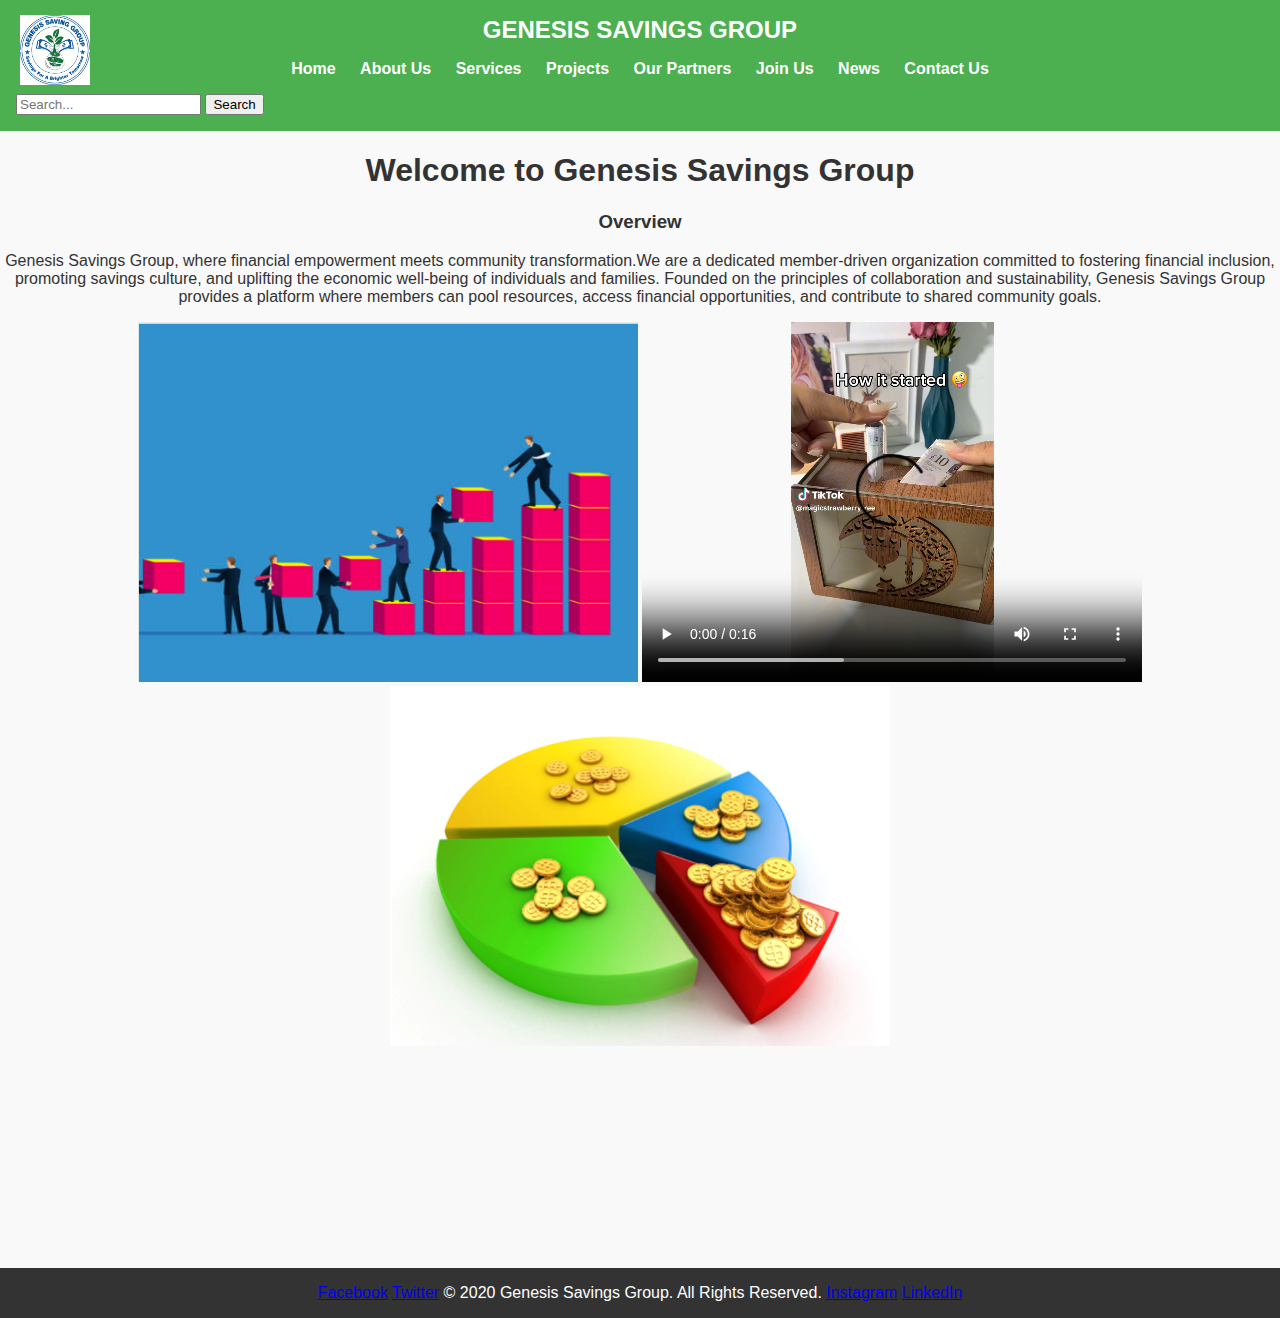
<file: index.html>
<!DOCTYPE html>
<html lang="en">
<head>
    <meta charset="UTF-8">
    <meta name="viewport" content="width=device-width, initial-scale=1.0">
    <title>Home</title>
    <link rel="stylesheet" href="styles.css">
    <style>
            body {
            font-family: Arial, sans-serif;
            margin: 0;
            padding: 0;
            text-align: center;
        }

        header {
            background-color: #4CAF50;
            color: white;
            padding: 1rem;
            position: relative;
        }

        header img {
            position: absolute;
            left: 20px;
            top: 15px;
        }

        header h2 {
            margin: 0;
        }

        nav {
            margin: 1rem 0;
        }

        nav a {
            color: white;
            text-decoration: none;
            margin: 0 10px;
            font-weight: bold;
        }

        nav a:hover {
            text-decoration: underline;
        }

        search-container {
            display: flex;
            justify-content: center;
            align-items: right;
            margin-top: 20px;
        }

        search-input {
            width: 300px;
            padding: 10px;
            border: 2px solid #4CAF50;
            border-radius: 4px 0 0 4px;
            font-size: 16px;
        }

        search-button {
            padding: 10px 20px;
            background-color: #4CAF50;
            color: white;
            border: none;
            border-radius: 0 4px 4px 0;
            font-size: 16px;
            cursor: pointer;
            transition: background-color 0.3s ease;
        }

        search-button:hover {
            background-color: #45a049;
        }

           content {
            display: none;
            padding: 2rem;
        }

        .content.active {
            display: block;
        }

        .nav-buttons button {
            padding: 10px 20px;
            margin: 5px;
            border: none;
            background-color: #4CAF50;
            color: white;
            cursor: pointer;
            border-radius: 5px;
            font-size: 16px;
        }

        .nav-buttons button:hover {
            background-color: #45a049;
        }

        footer {
            background-color: #333;
            color: white;
            padding: 1rem;
            margin-top: 20px;
        }
    </style>
</head>
<body>
    <header>
        <img src="Logo.jpg" alt="Genesis Savings Group " width="70" height="70">
        <Center><h2>GENESIS SAVINGS GROUP</h2>
        
        <nav>
            <a href="index.html">Home</a>
            <a href="index1.html">About Us</a>         
            <a href="index2.html">Services</a>
            <a href="index3.html">Projects</a>
            <a href="index4.html">Our Partners</a>
            <a href="index4.html">Join Us</a>
            <a href="index5.html">News</a>
            <a href="index6.html">Contact Us</a></Center>
        </nav>
       <div class="search-container">
            <input type="text" class="search-input" placeholder="Search...">
            <button class="search-button">Search</button>
        </div>
    </header>
    <main>
             <div id="home" class="content active">
            <h1>Welcome to Genesis Savings Group</h1>
            <h3>Overview</h3>
            <p>

Genesis Savings Group, where financial empowerment meets community transformation.We are a dedicated member-driven organization committed to fostering financial inclusion, promoting savings culture, and uplifting the economic well-being of individuals and families. Founded on the principles of collaboration and sustainability, Genesis Savings Group provides a platform where members can pool resources, access financial opportunities, and contribute to shared community goals.

                
            </p>
        
        <center><img src="media.png" width="500" height="360" ></centert>
<video width="500" height="360" controls> 
  <source src="clip.mp4" type="video/mp4">
</video>
<img src="share.PNG" width="500" height="360" >
    </main><br><br><br><br><br><br><br><br><br><br><br>
    <footer>
       <a href="https://facebook.com/Genesisprofile" target="_blank">Facebook</a>
    <a href="https://twitter.com/Genesisprofile" target="_blank">Twitter</a>
      &copy; 2020 Genesis Savings Group. All Rights Reserved.       
    <a href="https://instagram.com/Genesisprofile" target="_blank">Instagram</a>
    <a href="https://linkedin.com/in/Genesisprofile" target="_blank">LinkedIn</a>
    </footer>

    <script>
           function showPage(pageId) {
            const contents = document.querySelectorAll('.content');
            contents.forEach(content => content.classList.remove('active'));
            const selectedContent = document.getElementById(pageId);
            selectedContent.classList.add('active');
        }
    </script>
</body>
</html>
</file>
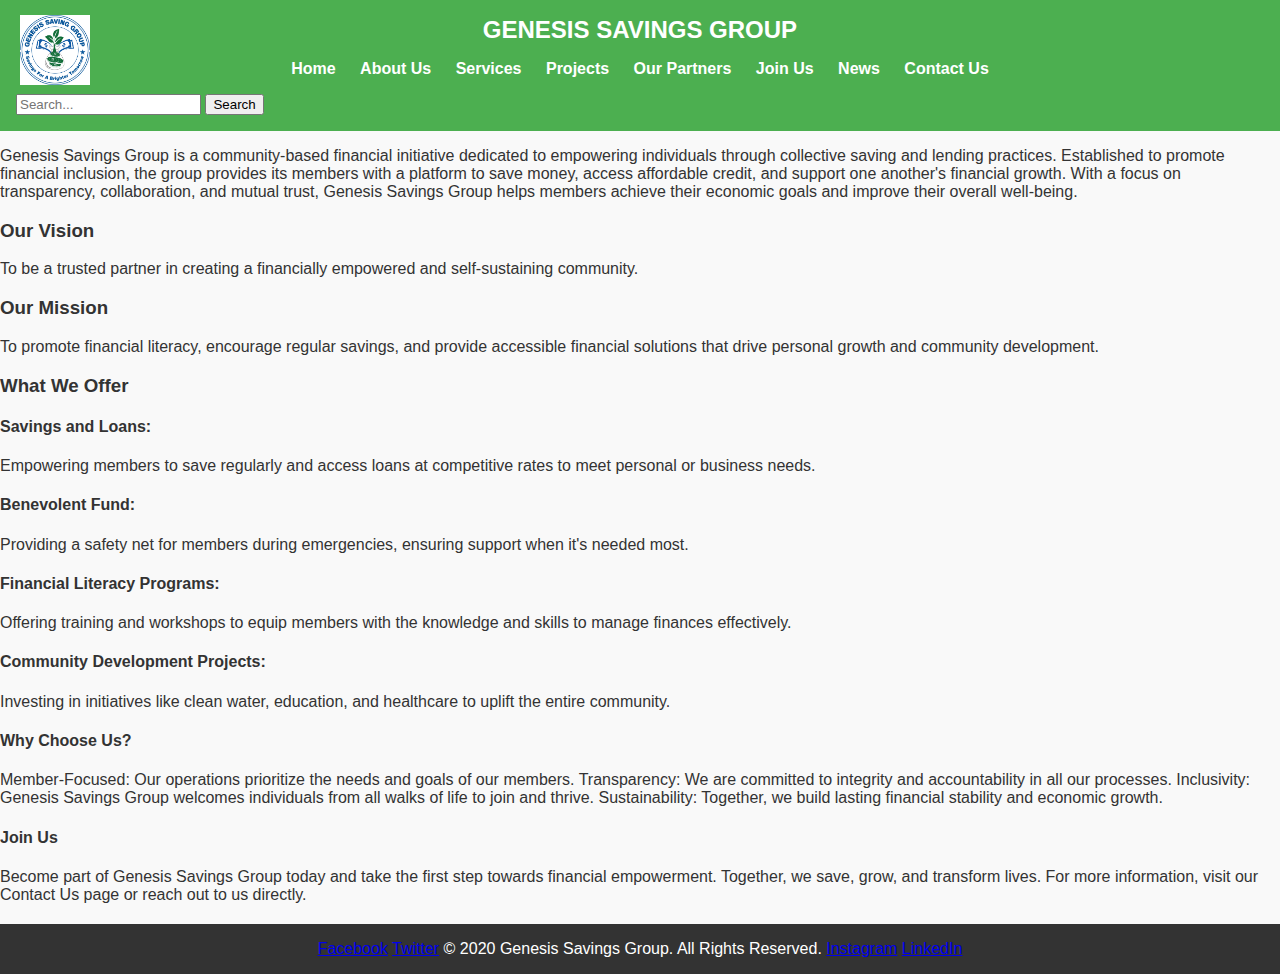
<file: index1.html>
<!DOCTYPE html>
<html lang="en">
<head>
    <meta charset="UTF-8">
    <meta name="viewport" content="width=device-width, initial-scale=1.0">
    <title>About Us</title>
    <link rel="stylesheet" href="styles.css">
    <style>
            body {
            font-family: Arial, sans-serif;
            margin: 0;
            padding: 0;
            text-align: left;
        }

        header {
            background-color: #4CAF50;
            color: white;
            padding: 1rem;
            position: relative;
        }

        header img {
            position: absolute;
            left: 20px;
            top: 15px;
        }

        header h2 {
            margin: 0;
        }

        nav {
            margin: 1rem 0;
        }

        nav a {
            color: white;
            text-decoration: none;
            margin: 0 10px;
            font-weight: bold;
        }

        nav a:hover {
            text-decoration: underline;
        }

        search-container {
            display: flex;
            justify-content: center;
            align-items: center;
            margin-top: 20px;
        }

        search-input {
            width: 300px;
            padding: 10px;
            border: 2px solid #4CAF50;
            border-radius: 4px 0 0 4px;
            font-size: 16px;
        }

        search-button {
            padding: 10px 20px;
            background-color: #4CAF50;
            color: white;
            border: none;
            border-radius: 0 4px 4px 0;
            font-size: 16px;
            cursor: pointer;
            transition: background-color 0.3s ease;
        }

        search-button:hover {
            background-color: #45a049;
        }

           content {
            display: none;
            padding: 2rem;
        }

        .content.active {
            display: block;
        }

        .nav-buttons button {
            padding: 10px 20px;
            margin: 5px;
            border: none;
            background-color: #4CAF50;
            color: white;
            cursor: pointer;
            border-radius: 5px;
            font-size: 16px;
        }

        .nav-buttons button:hover {
            background-color: #45a049;
        }

        footer {
            background-color: #333;
            color: white;
            padding: 1rem;
            margin-top: 20px;
        }
    </style>
</head>
<body>
    <header>
       <img src="Logo.jpg" alt="Genesis Savings Group " width="70" height="70">
        <Center><h2>GENESIS SAVINGS GROUP</h2>
        
        <nav>
            <a href="index.html">Home</a>
            <a href="index1.html">About Us</a>
            <a href="index2.html">Services</a>
            <a href="index3.html">Projects</a>
            <a href="index4.html">Our Partners</a>
            <a href="index5.html">Join Us</a>
            <a href="index6.html">News</a>
            <a href="index7.html">Contact Us</a></Center>
                       </nav>
       <div class="search-container">
            <input type="text" class="search-input" placeholder="Search...">
            <button class="search-button">Search</button>
        </div>
    </header>    <main>
                <p>
Genesis Savings Group is a community-based financial initiative dedicated to empowering individuals through collective saving and lending practices. Established to promote financial inclusion, the group provides its members with a platform to save money, access affordable credit, and support one another's financial growth. With a focus on transparency, collaboration, and mutual trust, Genesis Savings Group helps members achieve their economic goals and improve their overall well-being.
<h3>Our Vision</h3>
To be a trusted partner in creating a financially empowered and self-sustaining community.

<h3>Our Mission</h3>
To promote financial literacy, encourage regular savings, and provide accessible financial solutions that drive personal growth and community development.

<h3> What We Offer</h3>
<h4>Savings and Loans:</h4>
Empowering members to save regularly and access loans at competitive rates to meet personal or business needs.

<h4>Benevolent Fund:</h4>
Providing a safety net for members during emergencies, ensuring support when it's needed most.

<h4>Financial Literacy Programs:</h4>
Offering training and workshops to equip members with the knowledge and skills to manage finances effectively.

<h4>Community Development Projects:</h4>
Investing in initiatives like clean water, education, and healthcare to uplift the entire community.

<h4>Why Choose Us?</h4>
Member-Focused: Our operations prioritize the needs and goals of our members.
Transparency: We are committed to integrity and accountability in all our processes.
Inclusivity: Genesis Savings Group welcomes individuals from all walks of life to join and thrive.
Sustainability: Together, we build lasting financial stability and economic growth.
<h4>Join Us</h4>
Become part of Genesis Savings Group today and take the first step towards financial empowerment. Together, we save, grow, and transform lives.

For more information, visit our Contact Us page or reach out to us directly.</p>
    </main>
    <footer>     
    <a href="https://facebook.com/Genesisprofile" target="_blank">Facebook</a>
    <a href="https://twitter.com/Genesisprofile" target="_blank">Twitter</a>
      &copy; 2020 Genesis Savings Group. All Rights Reserved.       
    <a href="https://instagram.com/Genesisprofile" target="_blank">Instagram</a>
    <a href="https://linkedin.com/in/Genesisprofile" target="_blank">LinkedIn</a>

    </footer>
</body>
</html>
</file>
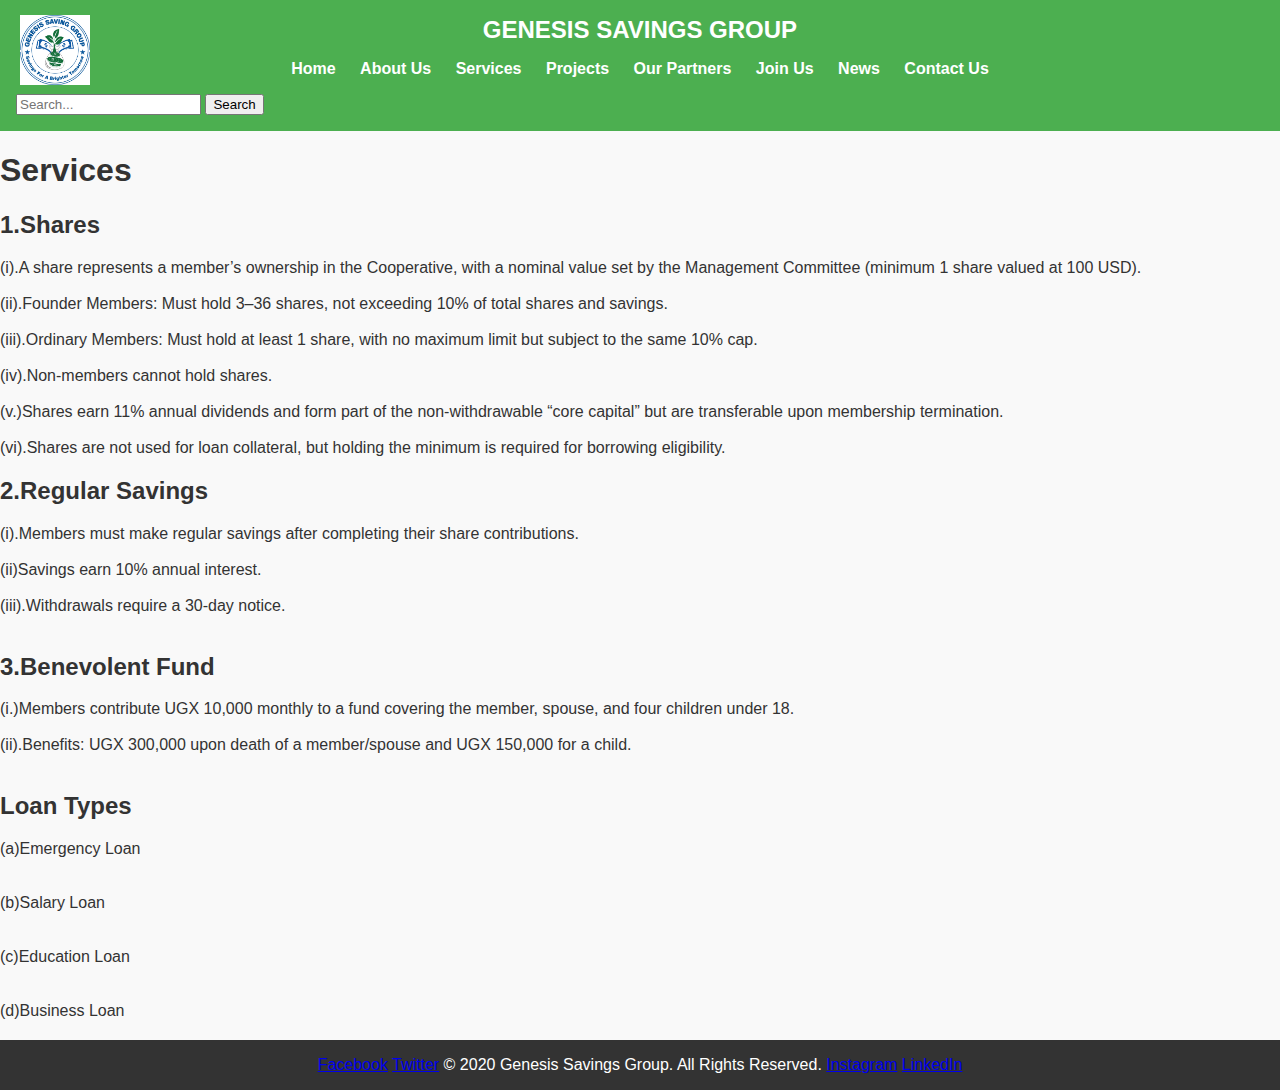
<file: index2.html>
<!DOCTYPE html>
<html lang="en">
<head>
    <meta charset="UTF-8">
    <meta name="viewport" content="width=device-width, initial-scale=1.0">
    <title>Services</title>
    <link rel="stylesheet" href="styles.css">
    <style>
            body {
            font-family: Arial, sans-serif;
            margin: 0;
            padding: 0;
            text-align: left;
        }

        header {
            background-color: #4CAF50;
            color: white;
            padding: 1rem;
            position: relative;
        }

        header img {
            position: absolute;
            left: 20px;
            top: 15px;
        }

        header h2 {
            margin: 0;
        }

        nav {
            margin: 1rem 0;
        }

        nav a {
            color: white;
            text-decoration: none;
            margin: 0 10px;
            font-weight: bold;
        }

        nav a:hover {
            text-decoration: underline;
        }

        search-container {
            display: flex;
            justify-content: center;
            align-items: center;
            margin-top: 20px;
        }

        search-input {
            width: 300px;
            padding: 10px;
            border: 2px solid #4CAF50;
            border-radius: 4px 0 0 4px;
            font-size: 16px;
        }

        search-button {
            padding: 10px 20px;
            background-color: #4CAF50;
            color: white;
            border: none;
            border-radius: 0 4px 4px 0;
            font-size: 16px;
            cursor: pointer;
            transition: background-color 0.3s ease;
        }

        search-button:hover {
            background-color: #45a049;
        }

           content {
            display: none;
            padding: 2rem;
        }

        .content.active {
            display: block;
        }

        .nav-buttons button {
            padding: 10px 20px;
            margin: 5px;
            border: none;
            background-color: #4CAF50;
            color: white;
            cursor: pointer;
            border-radius: 5px;
            font-size: 16px;
        }

        .nav-buttons button:hover {
            background-color: #45a049;
        }

        footer {
            background-color: #333;
            color: white;
            padding: 1rem;
            margin-top: 20px;
        }
    </style>
</head>
<body>
    <header>
       <img src="Logo.jpg" alt="Genesis Savings Group " width="70" height="70">
        <Center><h2>GENESIS SAVINGS GROUP</h2>
        
        <nav>
            <a href="index.html">Home</a>
            <a href="index1.html">About Us</a>
            <a href="index2.html">Services</a>
            <a href="index3.html">Projects</a>
            <a href="index4.html">Our Partners</a>
            <a href="index5.html">Join Us</a>
            <a href="index6.html">News</a>
            <a href="index7.html">Contact Us</a></Center>
        </nav>
       <div class="search-container">
            <input type="text" class="search-input" placeholder="Search...">
            <button class="search-button">Search</button>
        </div>
    </header>    <main>
        
        <p>
<h1>Services </h1>
<h2>1.Shares</h2>
(i).A share represents a member’s ownership in the Cooperative, with a nominal value set by the Management Committee (minimum 1 share valued at 100 USD).<br><br>
(ii).Founder Members: Must hold 3–36 shares, not exceeding 10% of total shares and savings.<br><br>
(iii).Ordinary Members: Must hold at least 1 share, with no maximum limit but subject to the same 10% cap.<br><br>
(iv).Non-members cannot hold shares.<br><br>
(v.)Shares earn 11% annual dividends and form part of the non-withdrawable “core capital” but are transferable upon membership termination.<br><br>
(vi).Shares are not used for loan collateral, but holding the minimum is required for borrowing eligibility.
<h2>2.Regular Savings</h2>
(i).Members must make regular savings after completing their share contributions.<br><br>
(ii)Savings earn 10% annual interest.<br><br>
(iii).Withdrawals require a 30-day notice.<br><br>
<h2>3.Benevolent Fund</h2>
(i.)Members contribute UGX 10,000 monthly to a fund covering the member, spouse, and four children under 18.<br><br>
(ii).Benefits: UGX 300,000 upon death of a member/spouse and UGX 150,000 for a child.<br><br>
<h2>Loan Types </h2>
(a)Emergency Loan<br><br><br>
(b)Salary Loan<br><br><br>
(c)Education Loan<br><br><br>
(d)Business Loan<br>

</p>
    </main>
    <footer>
      <a href="https://facebook.com/Genesisprofile" target="_blank">Facebook</a>
    <a href="https://twitter.com/Genesisprofile" target="_blank">Twitter</a>
      &copy; 2020 Genesis Savings Group. All Rights Reserved.       
    <a href="https://instagram.com/Genesisprofile" target="_blank">Instagram</a>
    <a href="https://linkedin.com/in/Genesisprofile" target="_blank">LinkedIn</a>  

    </footer>
</body>
</html>
</file>
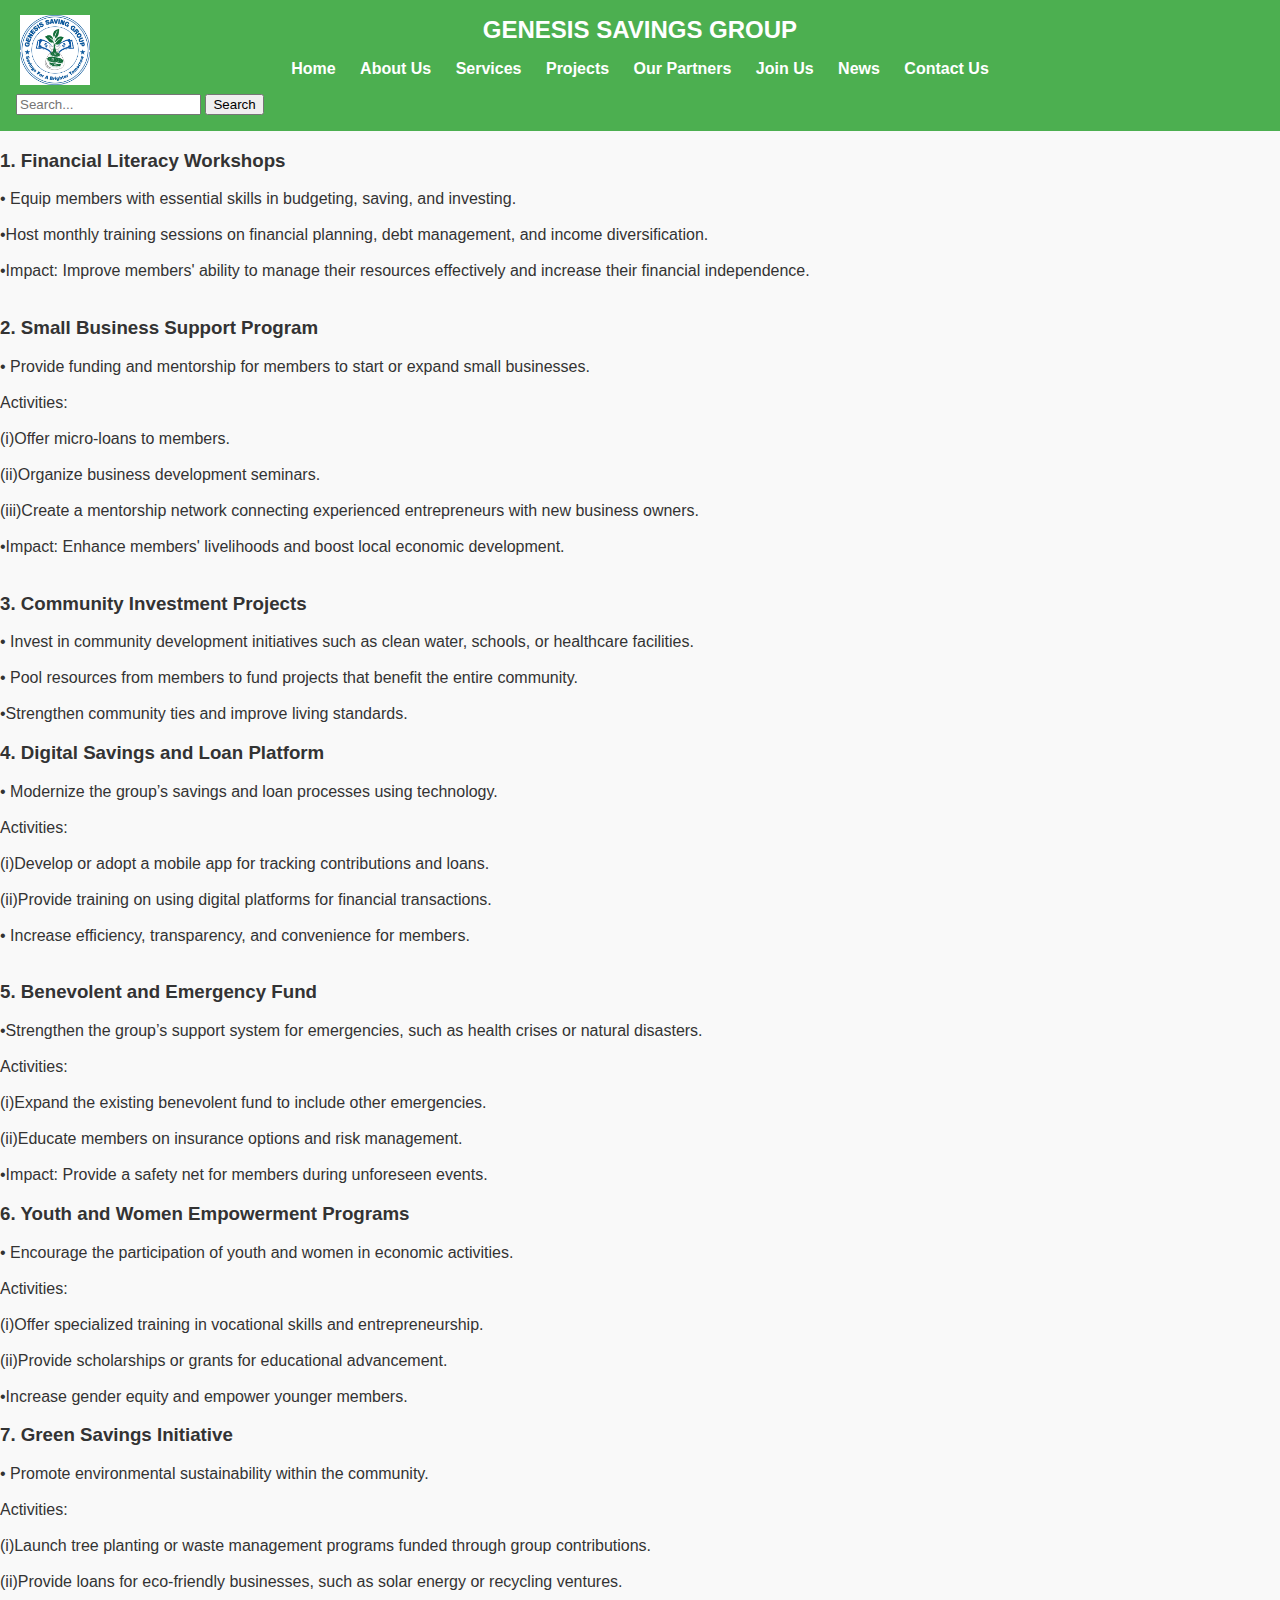
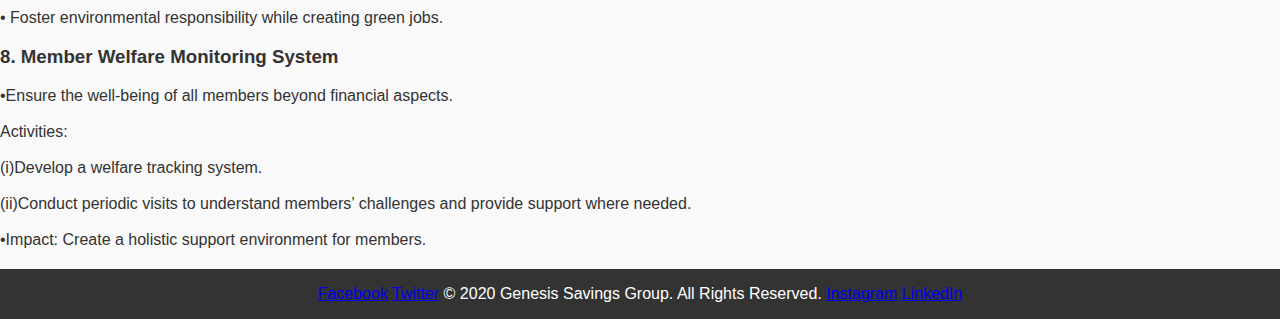
<file: index3.html>
<!DOCTYPE html>
<html lang="en">
<head>
    <meta charset="UTF-8">
    <meta name="viewport" content="width=device-width, initial-scale=1.0">
    <title>Projects</title>
    <link rel="stylesheet" href="styles.css">
    <style>
            body {
            font-family: Arial, sans-serif;
            margin: 0;
            padding: 0;
            text-align: left;
        }

        header {
            background-color: #4CAF50;
            color: white;
            padding: 1rem;
            position: relative;
        }

        header img {
            position: absolute;
            left: 20px;
            top: 15px;
        }

        header h2 {
            margin: 0;
        }

        nav {
            margin: 1rem 0;
        }

        nav a {
            color: white;
            text-decoration: none;
            margin: 0 10px;
            font-weight: bold;
        }

        nav a:hover {
            text-decoration: underline;
        }

        search-container {
            display: flex;
            justify-content: center;
            align-items: center;
            margin-top: 20px;
        }

        search-input {
            width: 300px;
            padding: 10px;
            border: 2px solid #4CAF50;
            border-radius: 4px 0 0 4px;
            font-size: 16px;
        }

        search-button {
            padding: 10px 20px;
            background-color: #4CAF50;
            color: white;
            border: none;
            border-radius: 0 4px 4px 0;
            font-size: 16px;
            cursor: pointer;
            transition: background-color 0.3s ease;
        }

        search-button:hover {
            background-color: #45a049;
        }

           content {
            display: none;
            padding: 2rem;
        }

        .content.active {
            display: block;
        }

        .nav-buttons button {
            padding: 10px 20px;
            margin: 5px;
            border: none;
            background-color: #4CAF50;
            color: white;
            cursor: pointer;
            border-radius: 5px;
            font-size: 16px;
        }

        .nav-buttons button:hover {
            background-color: #45a049;
        }

        footer {
            background-color: #333;
            color: white;
            padding: 1rem;
            margin-top: 20px;
        }
    </style>
</head>
<body>
    <header>
        <img src="Logo.jpg" alt="Genesis Savings Group " width="70" height="70">
        <Center><h2>GENESIS SAVINGS GROUP</h2>
        
        <nav>
            <a href="index.html">Home</a>
            <a href="index1.html">About Us</a>
            <a href="index2.html">Services</a>
            <a href="index3.html">Projects</a>
            <a href="index4.html">Our Partners</a>
            <a href="index5.html">Join Us</a>
            <a href="index6.html">News</a>
            <a href="index7.html">Contact Us</a></Center>
        </nav>
       <div class="search-container">
            <input type="text" class="search-input" placeholder="Search...">
            <button class="search-button">Search</button>
        </div>
    </header>    <main>
        
        <p>
<h3>1. Financial Literacy Workshops</h3>
• Equip members with essential skills in budgeting, saving, and investing.<br><br>
•Host monthly training sessions on financial planning, debt management, and income diversification.<br><br>
•Impact: Improve members' ability to manage their resources effectively and increase their financial independence.<br><br>
<h3>2. Small Business Support Program</h3>
• Provide funding and mentorship for members to start or expand small businesses.<br><br>
Activities:<br><br>
(i)Offer micro-loans to members.<br><br>
(ii)Organize business development seminars.<br><br>
(iii)Create a mentorship network connecting experienced entrepreneurs with new business owners.<br><br>
•Impact: Enhance members' livelihoods and boost local economic development.<br><br>
<h3>3. Community Investment Projects</h3>
• Invest in community development initiatives such as clean water, schools, or healthcare facilities.<br><br>
• Pool resources from members to fund projects that benefit the entire community.<br><br>
•Strengthen community ties and improve living standards.

<h3>4. Digital Savings and Loan Platform</h3>
• Modernize the group’s savings and loan processes using technology.<br><br>
Activities:<br><br>
(i)Develop or adopt a mobile app for tracking contributions and loans.<br><br>
(ii)Provide training on using digital platforms for financial transactions.<br><br>
• Increase efficiency, transparency, and convenience for members.<br><br>

<h3>5. Benevolent and Emergency Fund</h3>
•Strengthen the group’s support system for emergencies, such as health crises or natural disasters.<br><br>
Activities:<br><br>
(i)Expand the existing benevolent fund to include other emergencies.<br><br>
(ii)Educate members on insurance options and risk management.<br><br>
•Impact: Provide a safety net for members during unforeseen events.

<h3>6. Youth and Women Empowerment Programs</h3>
• Encourage the participation of youth and women in economic activities.<br><br>
Activities:<br><br>
(i)Offer specialized training in vocational skills and entrepreneurship.<br><br>
(ii)Provide scholarships or grants for educational advancement.<br><br>
•Increase gender equity and empower younger members.

<h3>7. Green Savings Initiative</h3>
• Promote environmental sustainability within the community.<br><br>
Activities:<br><br>
(i)Launch tree planting or waste management programs funded through group contributions.<br><br>
(ii)Provide loans for eco-friendly businesses, such as solar energy or recycling ventures.<br><br>
• Foster environmental responsibility while creating green jobs.

<h3>8. Member Welfare Monitoring System</h3>
•Ensure the well-being of all members beyond financial aspects.<br><br>
Activities:<br><br>
(i)Develop a welfare tracking system.<br><br>
(ii)Conduct periodic visits to understand members’ challenges and provide support where needed.<br><br>
•Impact: Create a holistic support environment for members.

</p>
    </main>
    <footer>
  <a href="https://facebook.com/Genesisprofile" target="_blank">Facebook</a>
    <a href="https://twitter.com/Genesisprofile" target="_blank">Twitter</a>
      &copy; 2020 Genesis Savings Group. All Rights Reserved.       
    <a href="https://instagram.com/Genesisprofile" target="_blank">Instagram</a>
    <a href="https://linkedin.com/in/Genesisprofile" target="_blank">LinkedIn</a>

    </footer>
</body>
</html>
</file>
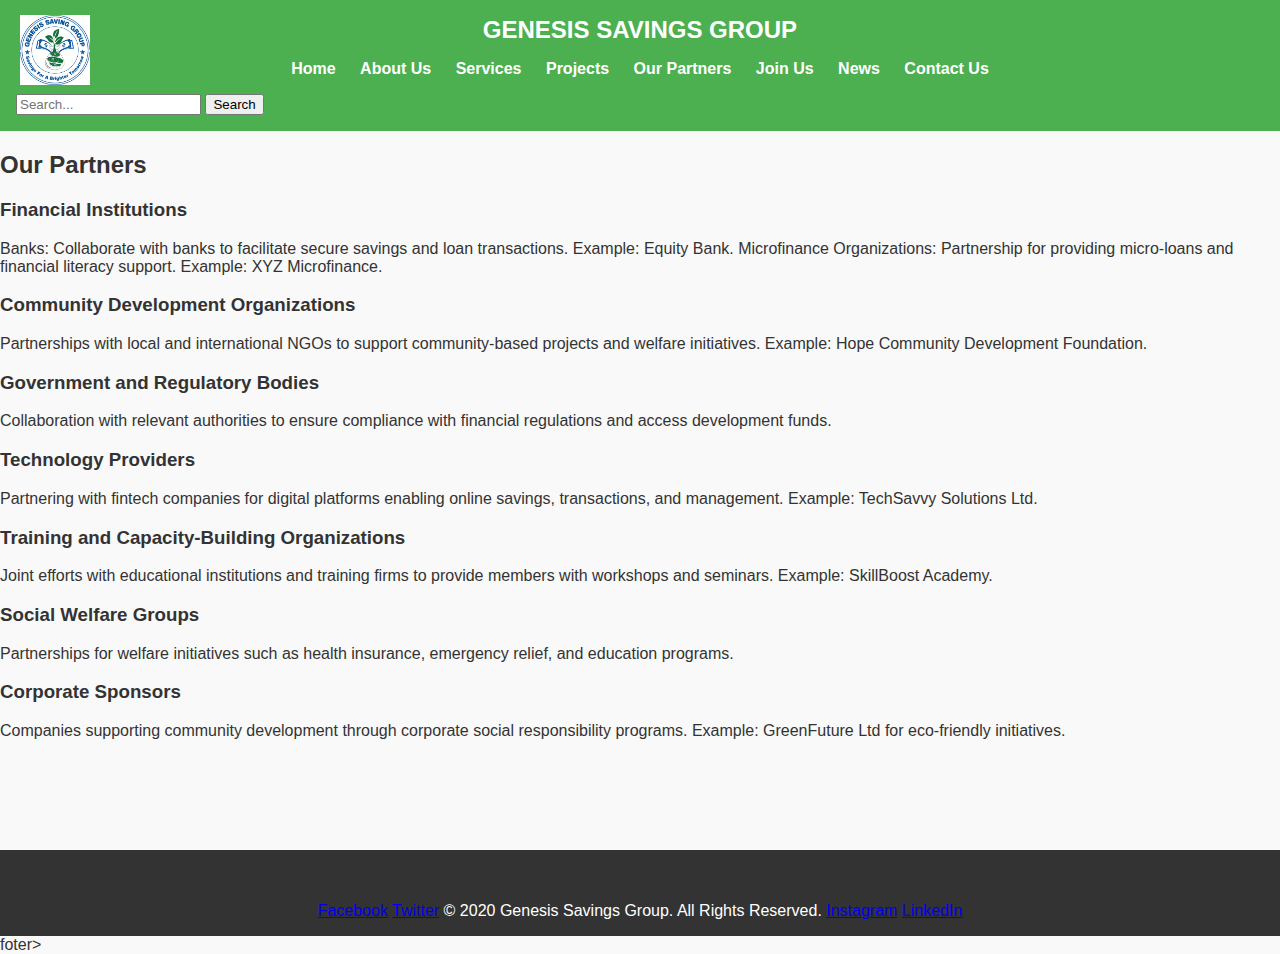
<file: index4.html>
<!DOCTYPE html>
<html lang="en">
<head>
    <meta charset="UTF-8">
    <meta name="viewport" content="width=device-width, initial-scale=1.0">
    <title>Our partners</title>
    <link rel="stylesheet" href="styles.css">
    <style>
            body {
            font-family: Arial, sans-serif;
            margin: 0;
            padding: 0;
            text-align: left;
        }

        header {
            background-color: #4CAF50;
            color: white;
            padding: 1rem;
            position: relative;
        }

        header img {
            position: absolute;
            left: 20px;
            top: 15px;
        }

        header h2 {
            margin: 0;
        }

        nav {
            margin: 1rem 0;
        }

        nav a {
            color: white;
            text-decoration: none;
            margin: 0 10px;
            font-weight: bold;
        }

        nav a:hover {
            text-decoration: underline;
        }

        search-container {
            display: flex;
            justify-content: center;
            align-items: center;
            margin-top: 20px;
        }

        search-input {
            width: 300px;
            padding: 10px;
            border: 2px solid #4CAF50;
            border-radius: 4px 0 0 4px;
            font-size: 16px;
        }

        search-button {
            padding: 10px 20px;
            background-color: #4CAF50;
            color: white;
            border: none;
            border-radius: 0 4px 4px 0;
            font-size: 16px;
            cursor: pointer;
            transition: background-color 0.3s ease;
        }

        search-button:hover {
            background-color: #45a049;
        }

           content {
            display: none;
            padding: 2rem;
        }

        .content.active {
            display: block;
        }

        .nav-buttons button {
            padding: 10px 20px;
            margin: 5px;
            border: none;
            background-color: #4CAF50;
            color: white;
            cursor: pointer;
            border-radius: 5px;
            font-size: 16px;
        }

        .nav-buttons button:hover {
            background-color: #45a049;
        }

        footer {
            background-color: #333;
            color: white;
            padding: 1rem;
            margin-top: 20px;
        }
    </style>
</head>
<body>
    <header>
        <img src="Logo.jpg" alt="Genesis Savings Group " width="70" height="70">
        <Center><h2>GENESIS SAVINGS GROUP</h2>
        
        <nav>
            <a href="index.html">Home</a>
            <a href="index1.html">About Us</a>
            <a href="index2.html">Services</a>
            <a href="index3.html">Projects</a>
            <a href="index4.html">Our Partners</a>
            <a href="index5.html">Join Us</a>
            <a href="index6.html">News</a>
            <a href="index7.html">Contact Us</a></Center>
        </nav>
       <div class="search-container">
            <input type="text" class="search-input" placeholder="Search...">
            <button class="search-button">Search</button>
        </div>
    </header>
    <main>

<h2>Our Partners</h2>
<h3>Financial Institutions</h3>

Banks: Collaborate with banks to facilitate secure savings and loan transactions. Example: Equity Bank.
Microfinance Organizations: Partnership for providing micro-loans and financial literacy support. Example: XYZ Microfinance.
<h3>Community Development Organizations</h3>

Partnerships with local and international NGOs to support community-based projects and welfare initiatives. Example: Hope Community Development Foundation.
<h3>Government and Regulatory Bodies</h3>

Collaboration with relevant authorities to ensure compliance with financial regulations and access development funds.
<h3>Technology Providers</h3>

Partnering with fintech companies for digital platforms enabling online savings, transactions, and management. Example: TechSavvy Solutions Ltd.
<h3>Training and Capacity-Building Organizations</h3>

Joint efforts with educational institutions and training firms to provide members with workshops and seminars. Example: SkillBoost Academy.
<h3>Social Welfare Groups</h3>

Partnerships for welfare initiatives such as health insurance, emergency relief, and education programs.
<h3>Corporate Sponsors</h3>

Companies supporting community development through corporate social responsibility programs. Example: GreenFuture Ltd for eco-friendly initiatives.<br><br><br><br><br><br>

</main>
    <footer><BR> <BR>
    <a href="https://facebook.com/Genesisprofile" target="_blank">Facebook</a>
    <a href="https://twitter.com/Genesisprofile" target="_blank">Twitter</a>
      &copy; 2020 Genesis Savings Group. All Rights Reserved.       
    <a href="https://instagram.com/Genesisprofile" target="_blank">Instagram</a>
    <a href="https://linkedin.com/in/Genesisprofile" target="_blank">LinkedIn</a>
    </footer>foter>

</body>
</html>
</file>
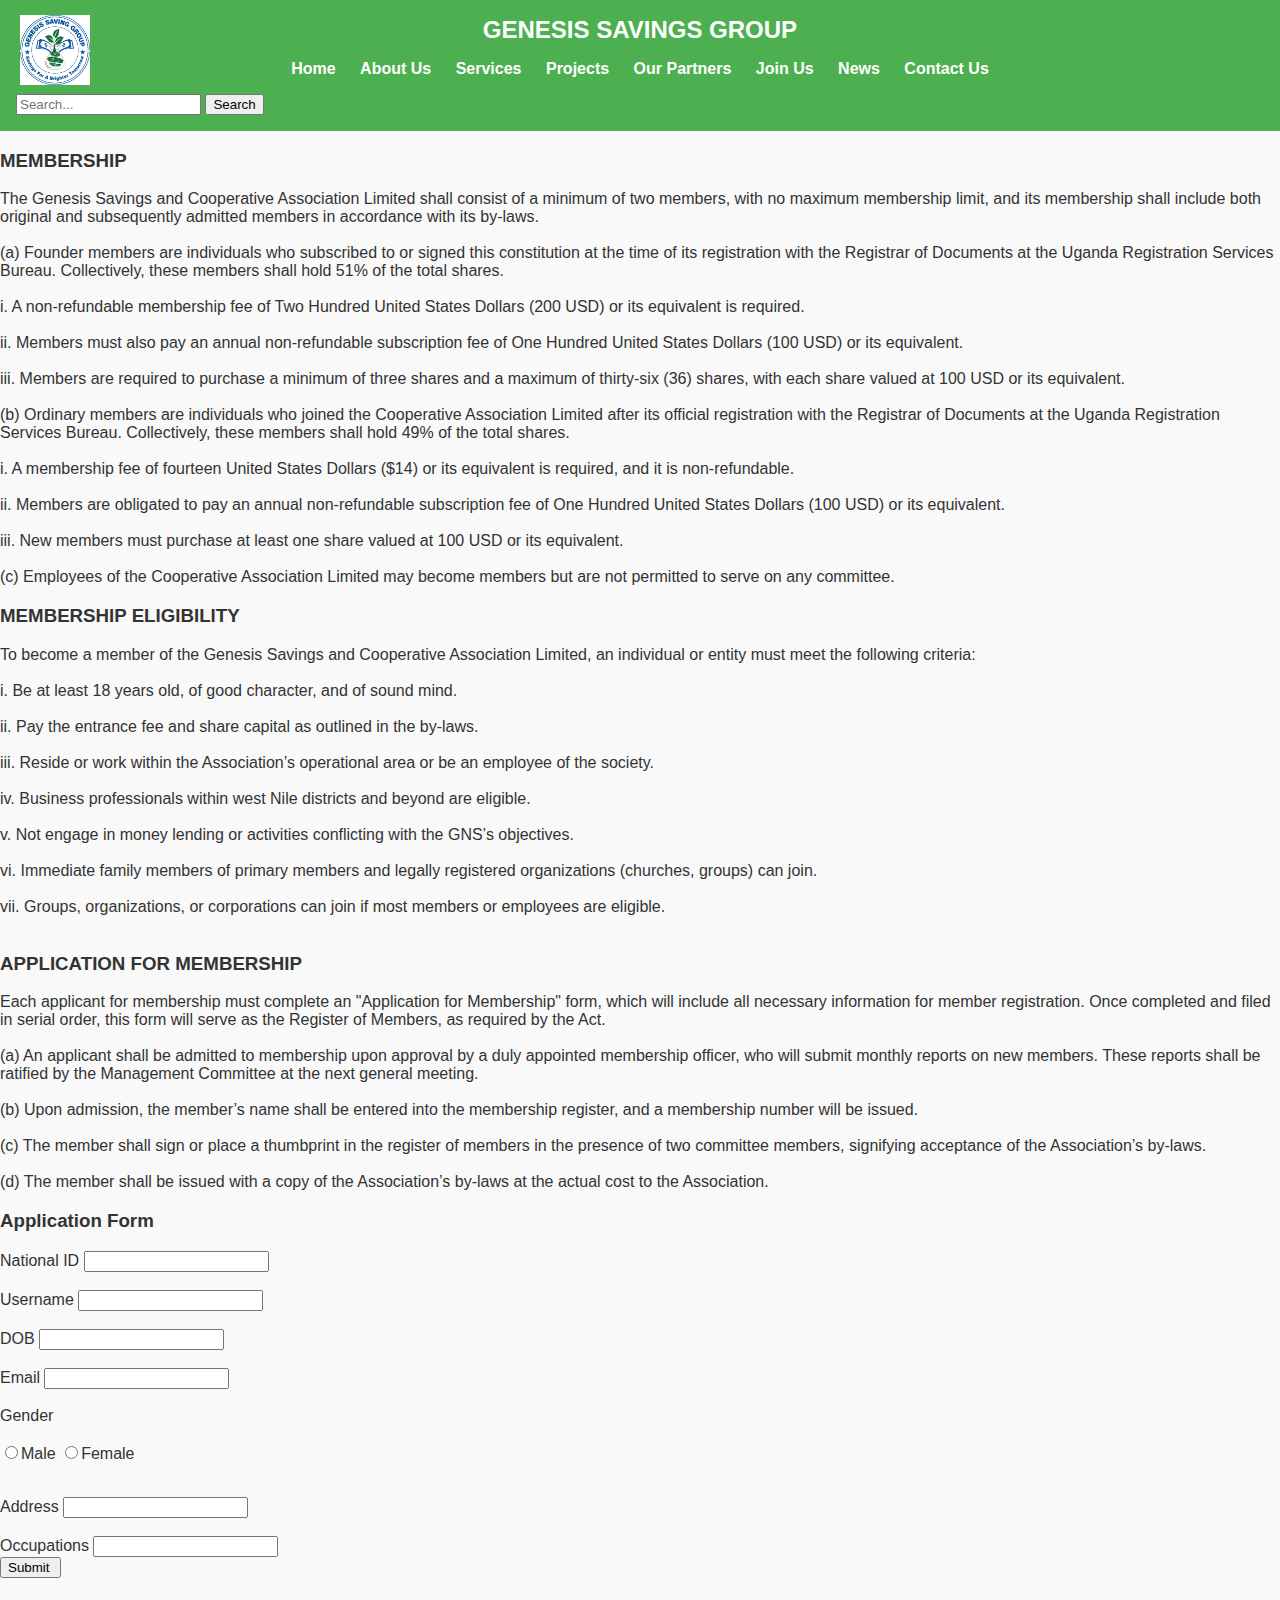
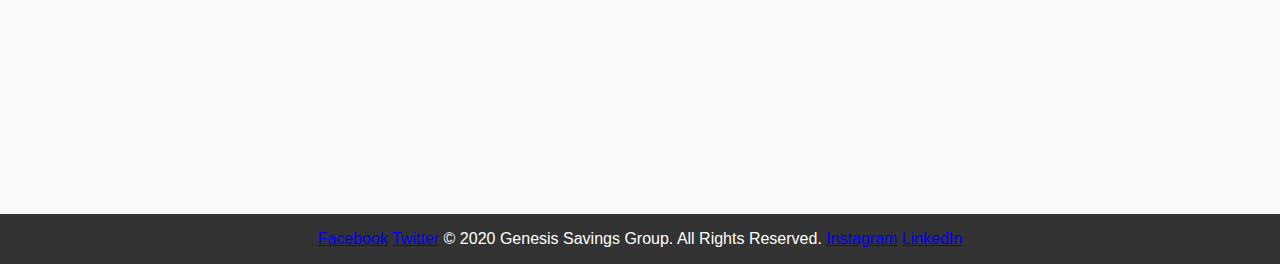
<file: index5.html>
<!DOCTYPE html>
<html lang="en">
<head>
    <meta charset="UTF-8">
    <meta name="viewport" content="width=device-width, initial-scale=1.0">
    <title>Join Us </title>
    <link rel="stylesheet" href="styles.css">
    <style>
            body {
            font-family: Arial, sans-serif;
            margin: 0;
            padding: 0;
            text-align: Left;
        }

        header {
            background-color: #4CAF50;
            color: white;
            padding: 1rem;
            position: relative;
        }

        header img {
            position: absolute;
            left: 20px;
            top: 15px;
        }

        header h2 {
            margin: 0;
        }

        nav {
            margin: 1rem 0;
        }

        nav a {
            color: white;
            text-decoration: none;
            margin: 0 10px;
            font-weight: bold;
        }

        nav a:hover {
            text-decoration: underline;
        }

        search-container {
            display: flex;
            justify-content: center;
            align-items: center;
            margin-top: 20px;
        }

        search-input {
            width: 300px;
            padding: 10px;
            border: 2px solid #4CAF50;
            border-radius: 4px 0 0 4px;
            font-size: 16px;
        }

        search-button {
            padding: 10px 20px;
            background-color: #4CAF50;
            color: white;
            border: none;
            border-radius: 0 4px 4px 0;
            font-size: 16px;
            cursor: pointer;
            transition: background-color 0.3s ease;
        }

        search-button:hover {
            background-color: #45a049;
        }

           content {
            display: none;
            padding: 2rem;
        }

        .content.active {
            display: block;
        }

        .nav-buttons button {
            padding: 10px 20px;
            margin: 5px;
            border: none;
            background-color: #4CAF50;
            color: white;
            cursor: pointer;
            border-radius: 5px;
            font-size: 16px;
        }

        .nav-buttons button:hover {
            background-color: #45a049;
        }

        footer {
            background-color: #333;
            color: white;
            padding: 1rem;
            margin-top: 20px;
        }
    </style>
</head>
<body>
    <header>
       <img src="Logo.jpg" alt="Genesis Savings Group " width="70" height="70">
        <Center><h2>GENESIS SAVINGS GROUP</h2>
        
        <nav>
            <a href="index.html">Home</a>
            <a href="index1.html">About Us</a>
            <a href="index2.html">Services</a>
            <a href="index3.html">Projects</a>
            <a href="index4.html">Our Partners</a>
            <a href="index5.html">Join Us</a>
            <a href="index6.html">News</a>
            <a href="index7.html">Contact Us</a></Center>
        </nav>
       <div class="search-container">
            <input type="text" class="search-input" placeholder="Search...">
            <button class="search-button">Search</button>
        </div>
    </header>
    <main>
<h3>MEMBERSHIP</h3>
The Genesis Savings and Cooperative Association Limited shall consist of a minimum of two members, with no maximum membership limit, and its membership shall include both original and subsequently admitted members in accordance with its by-laws.<br><br>
(a)	Founder members are individuals who subscribed to or signed this constitution at the time of its registration with the Registrar of Documents at the Uganda Registration Services Bureau. Collectively, these members shall hold 51% of the total shares.<br><br>
i.	A non-refundable membership fee of Two Hundred United States Dollars (200 USD) or its equivalent is required.<br><br>
ii.	Members must also pay an annual non-refundable subscription fee of One Hundred United States Dollars (100 USD) or its equivalent.<br><br>
iii.	Members are required to purchase a minimum of three shares and a maximum of thirty-six (36) shares, with each share valued at 100 USD or its equivalent.<br><br>
(b)	Ordinary members are individuals who joined the Cooperative Association Limited after its official registration with the Registrar of Documents at the Uganda Registration Services Bureau. Collectively, these members shall hold 49% of the total shares.<br><br>
i.	A membership fee of fourteen United States Dollars ($14) or its equivalent is required, and it is non-refundable.<br><br>
ii.	Members are obligated to pay an annual non-refundable subscription fee of One Hundred United States Dollars (100 USD) or its equivalent.<br><br>
iii.	New members must purchase at least one share valued at 100 USD or its equivalent.<br><br>
(c)	Employees of the Cooperative Association Limited may become members but are not permitted to serve on any committee.<br>
<h3>MEMBERSHIP ELIGIBILITY</h3>
  To become a member of the Genesis Savings and Cooperative Association Limited, an individual or entity must meet the following criteria:<br><br>
i.	Be at least 18 years old, of good character, and of sound mind.<br><br>
ii.	Pay the entrance fee and share capital as outlined in the by-laws.<br><br>
iii.	Reside or work within the Association’s operational area or be an employee of the society.<br><br>
iv.	Business professionals within west Nile districts and beyond are eligible.<br><br>
v.	Not engage in money lending or activities conflicting with the GNS’s objectives.<br><br>
vi.	Immediate family members of primary members and legally registered organizations (churches, groups) can join.<br><br>
vii.	Groups, organizations, or corporations can join if most members or employees are eligible.<br><br>
<h3>APPLICATION FOR MEMBERSHIP</h3>
Each applicant for membership must complete an "Application for Membership" form, which will include all necessary information for member registration. Once completed and filed in serial order, this form will serve as the Register of Members, as required by the Act.<br><br>
(a)	An applicant shall be admitted to membership upon approval by a duly appointed membership officer, who will submit monthly reports on new members. These reports shall be ratified by the Management Committee at the next general meeting.<br><br>
(b)	Upon admission, the member’s name shall be entered into the membership register, and a membership number will be issued.<br><br>
(c)	The member shall sign or place a thumbprint in the register of members in the presence of two committee members, signifying acceptance of the Association’s by-laws.<br><br>
(d)	The member shall be issued with a copy of the Association’s by-laws at the actual cost to the Association.
<h3>Application Form </h3>
<form action="/action_page.php">
  <label for="National ID ">National ID </label>
    <input type="text" id="National ID " Name ="National ID"><br><br>
    <label for="Username ">Username </label>
   <input type="text" id="Username" Username ="Username " ><br><br>
    <label for="DOB ">DOB </label>
    <input type="text" id="DOB" DOB ="DOB " ><br><br>
 Email <input type="text" id="Message " name="Message" ><br><br>
Gender<br><br>
    <input type="radio" name="gender" value="m">Male  <input type="radio" name="gender" value="f">Female</p><br>
  <label for="Address ">Address</label>
  <input type="text" id="Address" Address="Address"><br><br>
<label for=" Occupations ">Occupations </label> <input type="text" id="Occupations  " name="Occupations " ><br>


 <input type="Submit" value="Submit "><center><br><br><br><br>
<br><br><br><br><br><br><br><br>
</form> 
    </main>

    <footer>
      <a href="https://facebook.com/Genesisprofile" target="_blank">Facebook</a>
    <a href="https://twitter.com/Genesisprofile" target="_blank">Twitter</a>
      &copy; 2020 Genesis Savings Group. All Rights Reserved.       
    <a href="https://instagram.com/Genesisprofile" target="_blank">Instagram</a>
    <a href="https://linkedin.com/in/Genesisprofile" target="_blank">LinkedIn</a>

    </footer>

    <script>
        // JavaScript function to handle dynamic page display
        function showPage(pageId) {
            const contents = document.querySelectorAll('.content');
            contents.forEach(content => content.classList.remove('active'));
            const selectedContent = document.getElementById(pageId);
            selectedContent.classList.add('active');
        }
    </script>
</body>
</html>
</file>
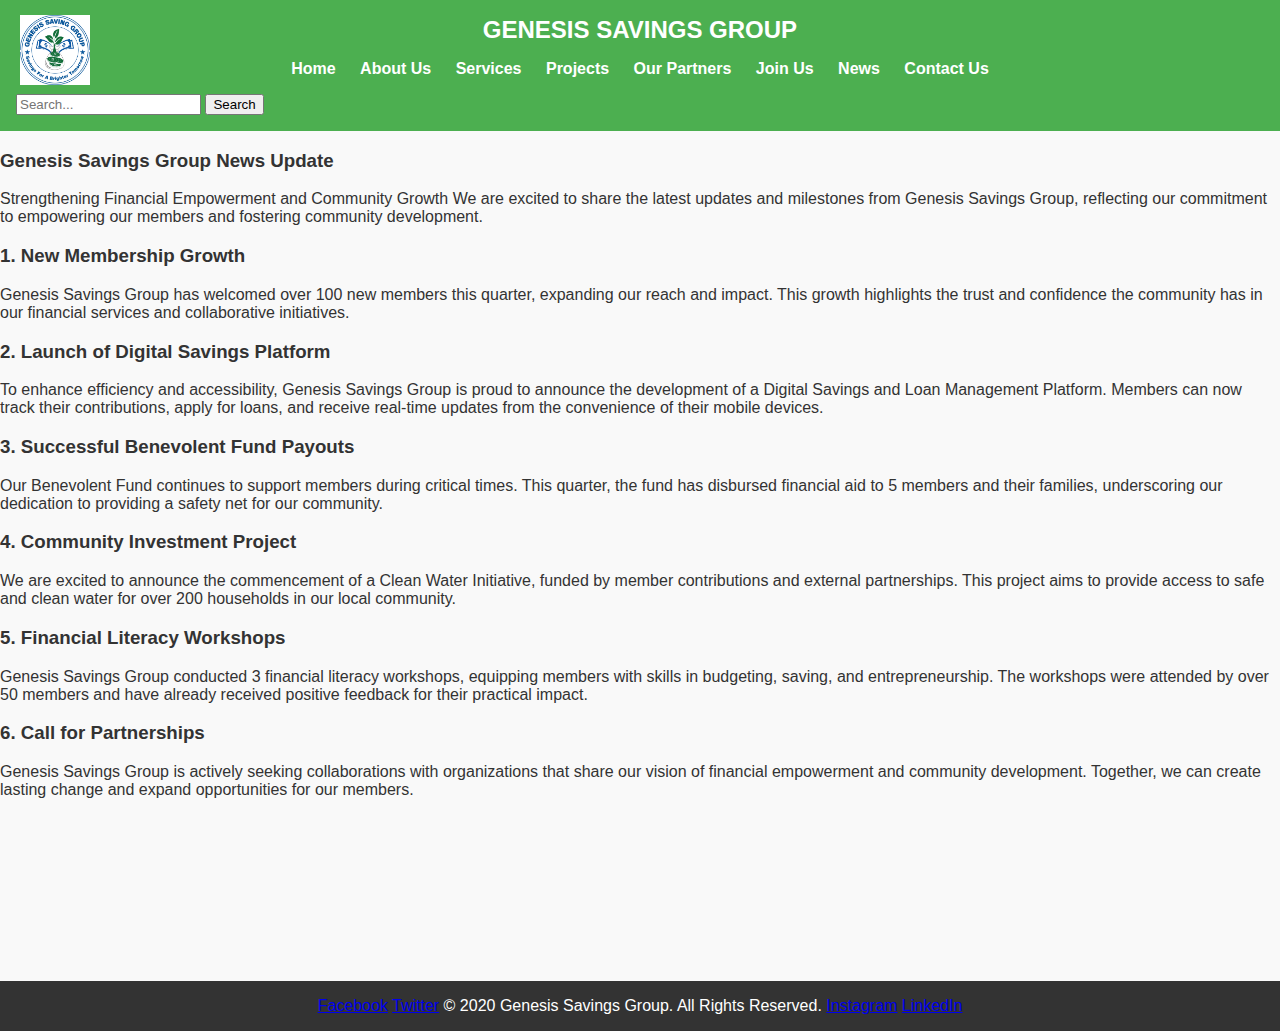
<file: index6.html>
<!DOCTYPE html>
<html lang="en">
<head>
    <meta charset="UTF-8">
    <meta name="viewport" content="width=device-width, initial-scale=1.0">
    <title>Join Us </title>
    <link rel="stylesheet" href="styles.css">
    <style>
            body {
            font-family: Arial, sans-serif;
            margin: 0;
            padding: 0;
            text-align: Left;
        }

        header {
            background-color: #4CAF50;
            color: white;
            padding: 1rem;
            position: relative;
        }

        header img {
            position: absolute;
            left: 20px;
            top: 15px;
        }

        header h2 {
            margin: 0;
        }

        nav {
            margin: 1rem 0;
        }

        nav a {
            color: white;
            text-decoration: none;
            margin: 0 10px;
            font-weight: bold;
        }

        nav a:hover {
            text-decoration: underline;
        }

        search-container {
            display: flex;
            justify-content: center;
            align-items: center;
            margin-top: 20px;
        }

        search-input {
            width: 300px;
            padding: 10px;
            border: 2px solid #4CAF50;
            border-radius: 4px 0 0 4px;
            font-size: 16px;
        }

        search-button {
            padding: 10px 20px;
            background-color: #4CAF50;
            color: white;
            border: none;
            border-radius: 0 4px 4px 0;
            font-size: 16px;
            cursor: pointer;
            transition: background-color 0.3s ease;
        }

        search-button:hover {
            background-color: #45a049;
        }

           content {
            display: none;
            padding: 2rem;
        }

        .content.active {
            display: block;
        }

        .nav-buttons button {
            padding: 10px 20px;
            margin: 5px;
            border: none;
            background-color: #4CAF50;
            color: white;
            cursor: pointer;
            border-radius: 5px;
            font-size: 16px;
        }

        .nav-buttons button:hover {
            background-color: #45a049;
        }

        footer {
            background-color: #333;
            color: white;
            padding: 1rem;
            margin-top: 20px;
        }
    </style>
</head>
<body>
    <header>
       <img src="Logo.jpg" alt="Genesis Savings Group " width="70" height="70">
        <Center><h2>GENESIS SAVINGS GROUP</h2>
        
        <nav>
            <a href="index.html">Home</a>
            <a href="index1.html">About Us</a>
            <a href="index2.html">Services</a>
            <a href="index3.html">Projects</a>
            <a href="index4.html">Our Partners</a>
            <a href="index5.html">Join Us</a>
            <a href="index6.html">News</a>
            <a href="index7.html">Contact Us</a></Center>
        </nav>
       <div class="search-container">
            <input type="text" class="search-input" placeholder="Search...">
            <button class="search-button">Search</button>
        </div>
    </header>
 <main>


<h3>Genesis Savings Group News Update</h3>
Strengthening Financial Empowerment and Community Growth
We are excited to share the latest updates and milestones from Genesis Savings Group, reflecting our commitment to empowering our members and fostering community development.

<h3>1. New Membership Growth</h3>
Genesis Savings Group has welcomed over 100 new members this quarter, expanding our reach and impact. This growth highlights the trust and confidence the community has in our financial services and collaborative initiatives.

<h3>2. Launch of Digital Savings Platform</h3>
To enhance efficiency and accessibility, Genesis Savings Group is proud to announce the development of a Digital Savings and Loan Management Platform. Members can now track their contributions, apply for loans, and receive real-time updates from the convenience of their mobile devices.

<h3>3. Successful Benevolent Fund Payouts</h3>
Our Benevolent Fund continues to support members during critical times. This quarter, the fund has disbursed financial aid to 5 members and their families, underscoring our dedication to providing a safety net for our community.

<h3>4. Community Investment Project</h3>
We are excited to announce the commencement of a Clean Water Initiative, funded by member contributions and external partnerships. This project aims to provide access to safe and clean water for over 200 households in our local community.

<h3>5. Financial Literacy Workshops</h3>
Genesis Savings Group conducted 3 financial literacy workshops, equipping members with skills in budgeting, saving, and entrepreneurship. The workshops were attended by over 50 members and have already received positive feedback for their practical impact.

<h3>6. Call for Partnerships</h3>
Genesis Savings Group is actively seeking collaborations with organizations that share our vision of financial empowerment and community development. Together, we can create lasting change and expand opportunities for our members.
<br><br><br><br><br><br><br><br><br><br>
</main>
    <footer>
     <a href="https://facebook.com/Genesisprofile" target="_blank">Facebook</a>
    <a href="https://twitter.com/Genesisprofile" target="_blank">Twitter</a>
      &copy; 2020 Genesis Savings Group. All Rights Reserved.       
    <a href="https://instagram.com/Genesisprofile" target="_blank">Instagram</a>
    <a href="https://linkedin.com/in/Genesisprofile" target="_blank">LinkedIn</a>

    </footer>
</body>
</html>
</file>
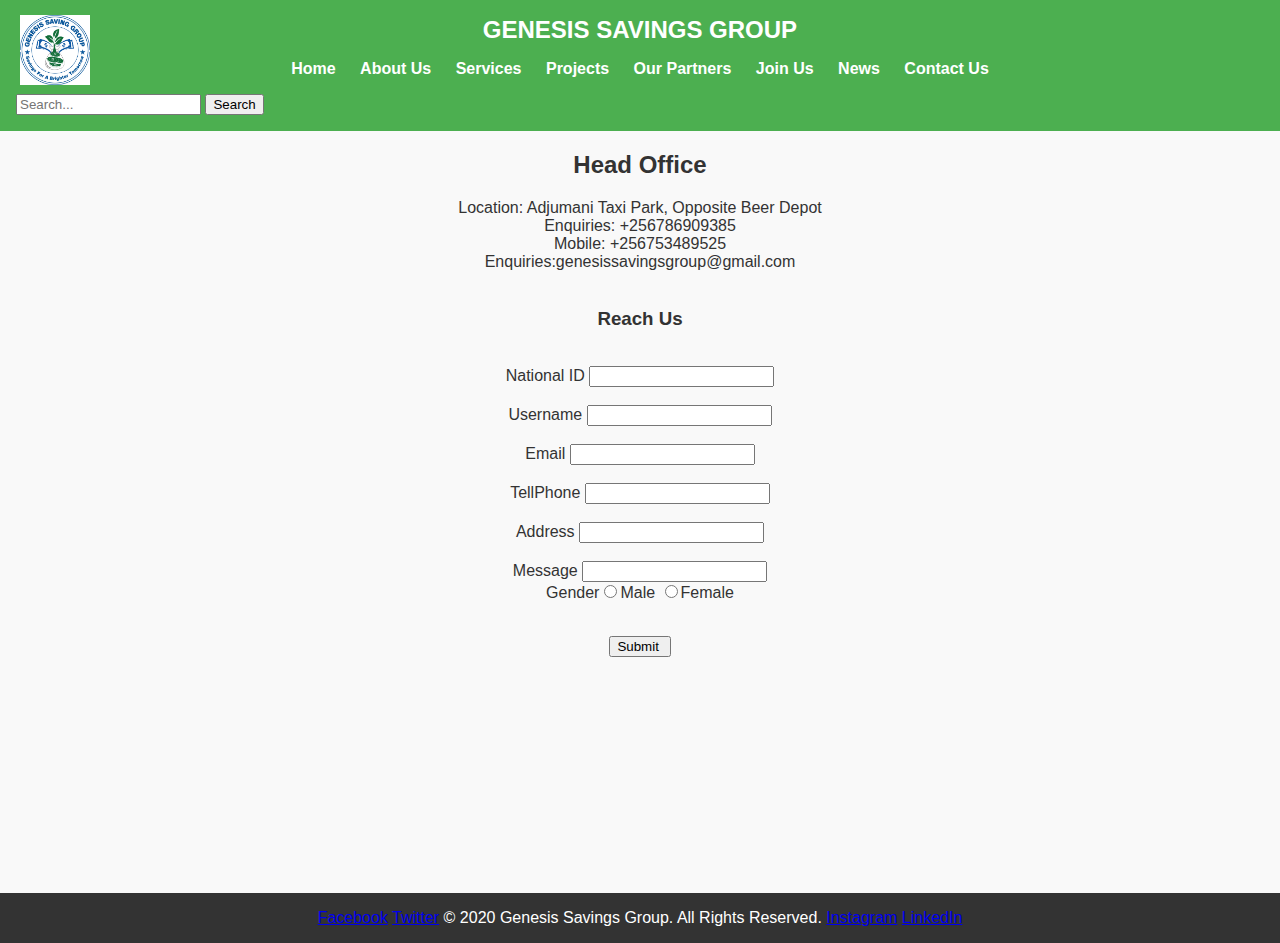
<file: index7.html>
<!DOCTYPE html>
<html lang="en">
<head>
    <meta charset="UTF-8">
    <meta name="viewport" content="width=device-width, initial-scale=1.0">
    <title>Contact Us </title>
    <link rel="stylesheet" href="styles.css">
    <style>
            body {
            font-family: Arial, sans-serif;
            margin: 0;
            padding: 0;
            text-align: center;
        }

        header {
            background-color: #4CAF50;
            color: white;
            padding: 1rem;
            position: relative;
        }

        header img {
            position: absolute;
            left: 20px;
            top: 15px;
        }

        header h2 {
            margin: 0;
        }

        nav {
            margin: 1rem 0;
        }

        nav a {
            color: white;
            text-decoration: none;
            margin: 0 10px;
            font-weight: bold;
        }

        nav a:hover {
            text-decoration: underline;
        }

        search-container {
            display: flex;
            justify-content: center;
            align-items: center;
            margin-top: 20px;
        }

        search-input {
            width: 300px;
            padding: 10px;
            border: 2px solid #4CAF50;
            border-radius: 4px 0 0 4px;
            font-size: 16px;
        }

        search-button {
            padding: 10px 20px;
            background-color: #4CAF50;
            color: white;
            border: none;
            border-radius: 0 4px 4px 0;
            font-size: 16px;
            cursor: pointer;
            transition: background-color 0.3s ease;
        }

        search-button:hover {
            background-color: #45a049;
        }

           content {
            display: none;
            padding: 2rem;
        }

        .content.active {
            display: block;
        }

        .nav-buttons button {
            padding: 10px 20px;
            margin: 5px;
            border: none;
            background-color: #4CAF50;
            color: white;
            cursor: pointer;
            border-radius: 5px;
            font-size: 16px;
        }

        .nav-buttons button:hover {
            background-color: #45a049;
        }

        footer {
            background-color: #333;
            color: white;
            padding: 1rem;
            margin-top: 20px;
        }
    </style>
</head>
<body>
    <header>
        <img src="Logo.jpg" alt="Genesis Savings Group " width="70" height="70">
        <Center><h2>GENESIS SAVINGS GROUP</h2>
        
        <nav>
            <a href="index.html">Home</a>
            <a href="index1.html">About Us</a>
            <a href="index2.html">Services</a>
            <a href="index3.html">Projects</a>
            <a href="index4.html">Our Partners</a>
            <a href="index5.html">Join Us</a>
            <a href="index6.html">News</a>
            <a href="index7.html">Contact Us</a></Center>
        </nav>
       <div class="search-container">
            <input type="text" class="search-input" placeholder="Search...">
            <button class="search-button">Search</button>
        </div>
    </header>
    <main>
        
        <p>
<p><h2>Head Office</h2></p>
Location: Adjumani Taxi Park, Opposite Beer Depot<br>
Enquiries: +256786909385 <br>
Mobile: +256753489525 <br>

Enquiries:genesissavingsgroup@gmail.com<br><br>
<h3>Reach Us </h3> <br>
<form action="/action_page.php">
  <label for="National ID ">National ID </label>
    <input type="text" id="National ID " Name ="National ID"><br><br>
    <label for="Username ">Username </label>
   <input type="text" id="Username" Username ="Username " ><br><br>
 Email <input type="text" id="Message " name="Message" ><br><br>
  <label for="TellPhone  ">TellPhone</label>
  <input type="text" id="TellPhone" TellPhone="TellPhone"><br><br>
    <label for="Address ">Address</label>
  <input type="text" id="Address" Address="Address"><br><br>
<label for="Message ">Message</label>
   <input type="text" id="Message " name="Message" ><br>
Gender<input type="radio" name="gender" value="m">Male  <input type="radio" name="gender" value="f">Female</p><br>

 <input type="Submit" value="Submit "><center><br><br><br><br>
<br><br><br><br><br><br><br><br>
</form> 
</p>
    </main>
    <footer> 
        <a href="https://facebook.com/Genesisprofile" target="_blank">Facebook</a>
    <a href="https://twitter.com/Genesisprofile" target="_blank">Twitter</a>
      &copy; 2020 Genesis Savings Group. All Rights Reserved.       
    <a href="https://instagram.com/Genesisprofile" target="_blank">Instagram</a>
    <a href="https://linkedin.com/in/Genesisprofile" target="_blank">LinkedIn</a>
    </footer>
</body>
</html>
</file>
<file: styles.css>
/* General Styling */
body {
    font-family: Arial, sans-serif;
    margin: 0;
    padding: 0;
    background-color: #f9f9f9;
    color: #333;
}

/* Header */
header {
    background-color: #4CAF50;
    color: white;
    text-align: left;
    padding: 1.5rem;
}

header h1 {
    margin: 0;
    font-size: 2.5rem;
}

header .motto {
    font-style: italic;
    font-size: 1.2rem;
    margin-top: 0.5rem;
}

/* Navigation */
.nav-container {
    display: flex;
    align-items: center;
    justify-content: center;
    margin-top: 1rem;
    overflow: hidden;
    position: relative;
    max-width: 100%;
}

.nav-links {
    display: flex;
    gap: 1rem;
    white-space: nowrap;
    overflow-x: auto;
    scroll-behavior: smooth;
}

.nav-links a {
    text-decoration: none;
    color: white;
    font-weight: bold;
    padding: 0.5rem 1rem;
    background-color: #3a923b;
    border-radius: 5px;
    transition: all 0.3s ease;
}

.nav-links a:hover {
    background-color: #2e6e2d;
}

/* Running Content Section */
.running-text {
    display: flex;
    align-items: center;
    justify-content: center;
    padding: 2rem;
    background-color: #ffffff;
    margin: 2rem auto;
    max-width: 90%;
    box-shadow: 0px 2px 10px rgba(0, 0, 0, 0.1);
    border-radius: 8px;
    position: relative;
    overflow: hidden;
}

.text-container {
    display: flex;
    gap: 2rem;
    white-space: nowrap;
    overflow-x: auto;
    scroll-behavior: smooth;
    width: 100%;
}

.text-container p {
    font-size: 1.2rem;
    min-width: 100%;
    text-align: left;
}

/* Arrows */
.arrow {
    background-color: #4CAF50;
    border: none;
    color: white;
    font-size: 1.5rem;
    cursor: pointer;
    padding: 0.5rem;
    border-radius: 50%;
    position: absolute;
    z-index: 1;
}

.arrow.left {
    left: 10px;
}

.arrow.right {
    right: 10px;
}

/* Footer */
footer {
    background-color: #333;
    color: white;
    text-align: center;
    padding: 1rem;
    margin-top: 2rem;
}
</file>
